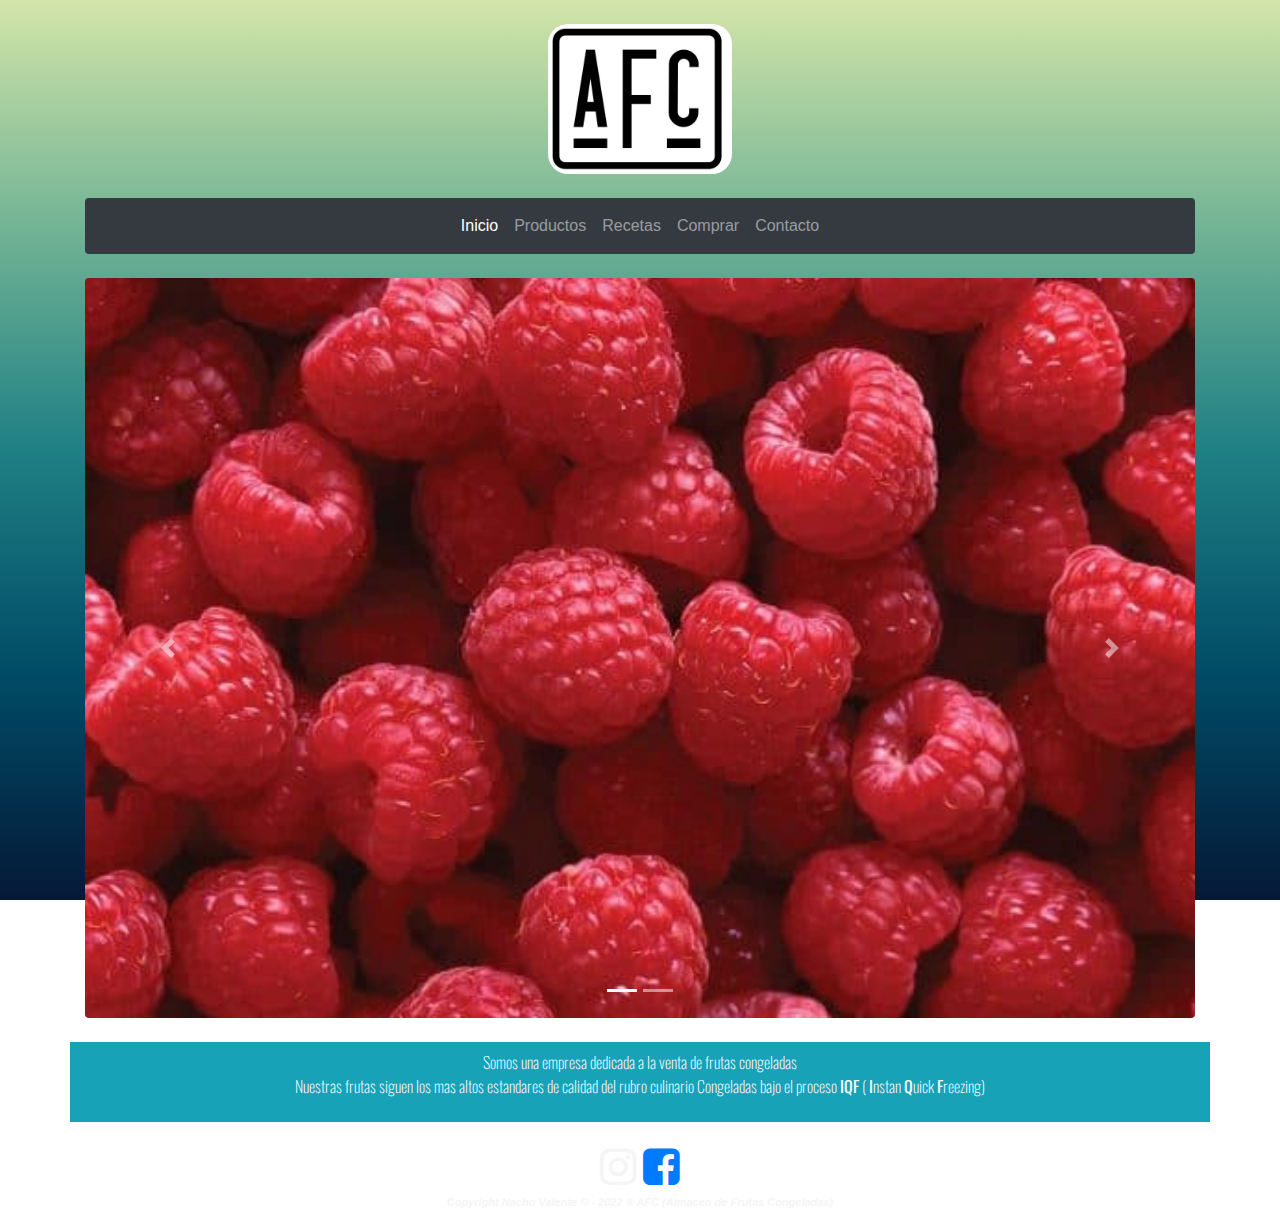
<file: index.html>
<!DOCTYPE html>
<html lang="es">
    <head>
            <meta charset="UTF-8">
            <meta name="viewport" content="width=device-width, initial-scale=1.0">
            <meta name="keywords" content="frutas congeladas, afc, frambuesa, frutilla, frutillas, maracuya, congelados, iqf">
            <meta name="description" content="Somos una empresa dedicada a la venta de frutas congeladas radicada en Paraná-Entre Ríos-envíos a todo el litoral Frutas congeladas de calidad">
            <link rel="shortcut icon" href="imagenes/AFC icono.jpg">
            <title>AFC</title>
            <link rel="preconnect" href="https://fonts.googleapis.com">
            <link rel="preconnect" href="https://fonts.gstatic.com" crossorigin>
            <link href="https://fonts.googleapis.com/css2?family=Oswald:wght@386&display=swap" rel="stylesheet">
            <link rel="stylesheet" href="lib/bootstrap.min.css">
            <script src="lib/jquery.slim.min.js"></script>
            <script src="lib/bootstrap.bundle.min.js"></script>
            <link rel="stylesheet" href="estilos/style.css">
            
      </head>
      <body class="m-0 vh-100 d-flex flex-column align-items-center">
            <header class="container">
                  <div class="row d-flex justify-content-center">
                        <a href ="index.html"><img class="afclogoanimado mt-4" src="imagenes/AFC logo .jpg" alt="almacen de frutas congeladas"> </a>
                  </div>
                  <nav class="navbar navbar-expand-lg navbar-dark bg-dark rounded mt-4 mb-4">
                        <div class="container-fluid">
                              <button class="navbar-toggler" type="button" data-toggle="collapse" data-target="#navbarText" aria-controls="navbarText" aria-expanded="false" aria-label="Toggle navigation">
                                    <span class="navbar-toggler-icon"></span>
                              </button>
                              <div class="collapse navbar-collapse" id="navbarText">
                                    <ul class="navbar-nav me-auto mb-2 mb-lg-0 w-100 justify-content-evenly">
                                          <li class="nav-item">
                                                <a class="nav-link  active" href="index.html">Inicio</a>
                                          </li>
                                          <li class="nav-item">
                                                <a class="nav-link " href="pages/productos.html">Productos</a>
                                          </li>
                                          <li class="nav-item">
                                                <a class="nav-link" href="pages/recetas.html">Recetas</a>
                                          </li>
                                          <li class="nav-item">
                                                <a class="nav-link" href="pages/comprar.html">Comprar</a>
                                          </li>
                                          <li class="nav-item">
                                                <a class="nav-link" href="pages/contacto.html">Contacto</a>
                                          </li>
                                    </ul>
                              </div>
                        </div>
                  </nav>
            </header>
            <div class="container container-fluid mb-4">
                  <div id="carouselExampleCaptions" class="carousel slide " data-ride="carousel">
                        <ol class="carousel-indicators">
                              <li data-target="#carouselExampleCaptions" data-slide-to="0" class="active"></li>
                              <li data-target="#carouselExampleCaptions" data-slide-to="1"></li>
                        </ol>
                        <div class="carousel-inner" >
                              <div class="carousel-item active ">
                                    <img class="d-block w-100 rounded" src="imagenes/frambuesas3.jpg" alt="frambuesas">
                              </div>
                              <div class="carousel-item ">
                                    <img class="d-block w-100 rounded" src="imagenes/maracuslider2.jpg" alt="maracuya">
                              </div>
                        </div>
                        <a class="carousel-control-prev" href="#carouselExampleCaptions" role="button" data-slide="prev">
                              <span class="carousel-control-prev-icon" aria-hidden="true"></span>
                              <span class="sr-only">Previous</span>
                        </a>
                        <a class="carousel-control-next" href="#carouselExampleCaptions" role="button" data-slide="next">
                              <span class="carousel-control-next-icon" aria-hidden="true"></span>
                              <span class="sr-only">Next</span>
                        </a>
                  </div>
            </div>
            <div class="bg-info text-white text-center container p-2">
                  <p class="font-weight-lighter">Somos una empresa dedicada a la venta de frutas congeladas <br> Nuestras frutas siguen los mas altos estandares de calidad del rubro culinario Congeladas bajo el proceso <b>IQF</b> ( <b>I</b>nstan <b>Q</b>uick <b>F</b>reezing) </p>
            </div>
            <footer class="text-center align-self-end">
                  <div class="mt-4">
                        <div class="align-self-right">   
                              <section class="buttons fa-lg">
                                    <a href="https://www.instagram.com/almacenfrutascongeladas/?hl=es" class="fa fa-circle fa-2x fa-instagram" ></a>
                                    <a href="https://www.facebook.com/pages/category/Grocery-Store/Almacen-De-Frutas-Congeladas-100136464712690/" class="fa fa-2x fa-facebook-square"></a>
                              </section>
                              
                        </div>
                        <div class="align-self-stretch">
                              <span> Copyright Nacho Valente &copy; - 2022 &reg; AFC (Almacen de Frutas Congeladas) </span>
                        </div>
                        
                  </div>      
            </footer>
      </body>
</html>
</file>
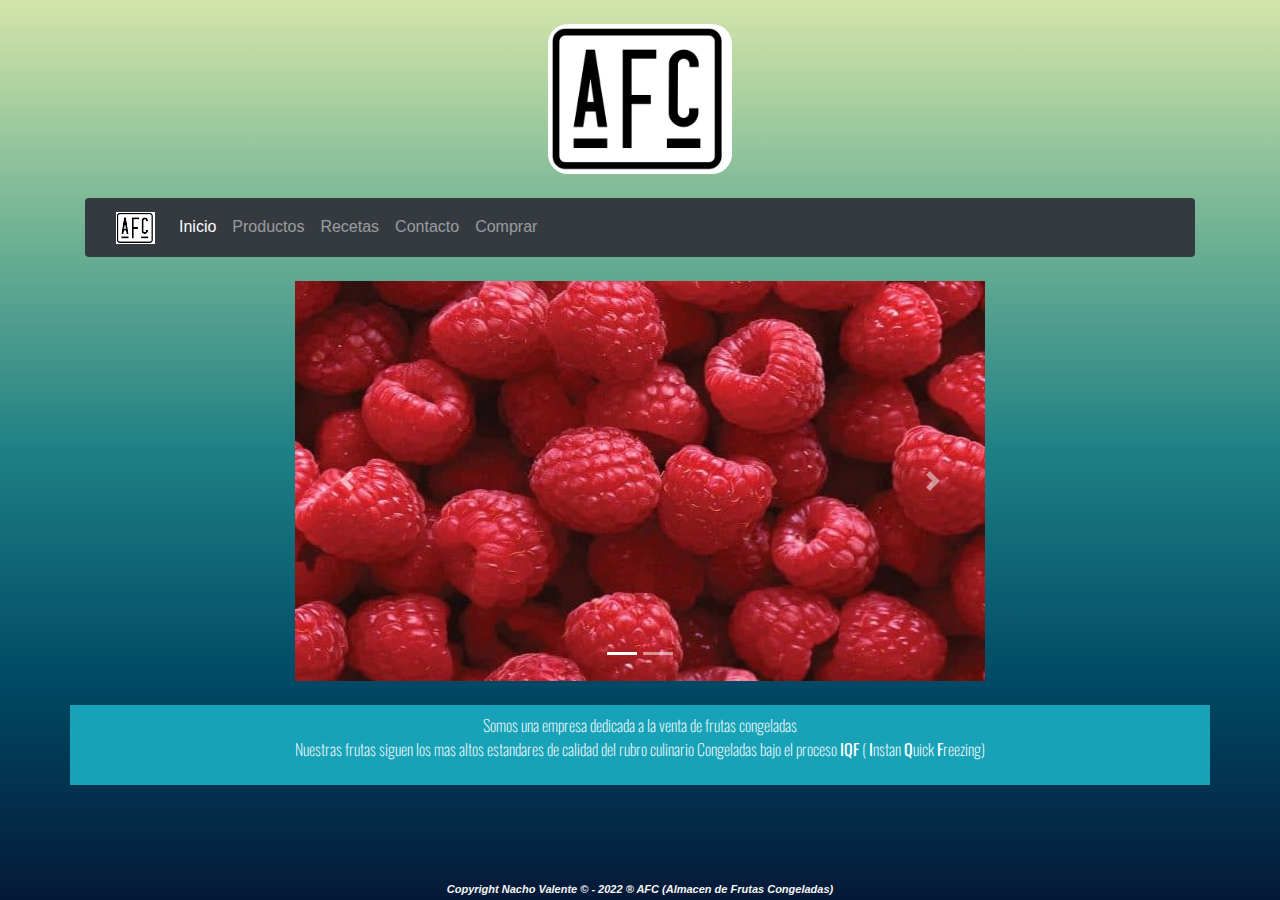
<file: NachoValente-main/index.html>
<!DOCTYPE html>
<html lang="es">
  <head>
    <meta charset="UTF-8">
    <meta name="viewport" content="width=device-width, initial-scale=1.0">
    <link rel="shortcut icon" href="imagenes/AFC icono.jpg">
    <title>AFC</title>
    <link rel="preconnect" href="https://fonts.googleapis.com">
    <link rel="preconnect" href="https://fonts.gstatic.com" crossorigin>
    <link href="https://fonts.googleapis.com/css2?family=Oswald:wght@386&display=swap" rel="stylesheet">
    <link rel="stylesheet" href="lib/bootstrap.min.css">
    <script src="lib/jquery.slim.min.js"></script>
    <script src="lib/bootstrap.bundle.min.js"></script>
    <link rel="stylesheet" href="css/stylesheet.css">
  </head>
  <!-- Menú principal -->
  <body class="m-0 vh-100 d-flex flex-column align-items-center">
    <header class="container">
      <div class="row d-flex justify-content-center">
        <img class="afclogoanimado mt-4" src="imagenes/AFC logo .jpg">
      </div>
      <nav class="navbar navbar-expand-lg navbar-dark bg-dark rounded mt-4 mb-4">
        <div class="container-fluid">
          <a class="navbar-brand" href="#">
            <img src="imagenes/AFC icono.jpg">
          </a>
          <button class="navbar-toggler" type="button" data-toggle="collapse" data-target="#navbarText" aria-controls="navbarText" aria-expanded="false" aria-label="Toggle navigation">
            <span class="navbar-toggler-icon"></span>
          </button>
          <div class="collapse navbar-collapse" id="navbarText">
            <ul class="navbar-nav me-auto mb-2 mb-lg-0 w-100 justify-content-evenly">
              <li class="nav-item">
                <a class="nav-link  active" href="index.html">Inicio</a>
              </li>
              <li class="nav-item">
                <a class="nav-link " href="pages/Productos.html">Productos</a>
              </li>
              <li class="nav-item">
                <a class="nav-link" href="pages/Recetas.html">Recetas</a>
              </li>
              <li class="nav-item">
                <a class="nav-link" href="pages/Contacto.html">Contacto</a>
              </li>
              <li class="nav-item">
                <a class="nav-link" href="pages/Comprar.html">Comprar</a>
              </li>
            </ul>
          </div>
        </div>
      </nav>
    </header>
    <div class="bd-example container-fluid mb-4" style="width: 720px">
      <div id="carouselExampleCaptions" class="carousel slide " data-ride="carousel">
        <ol class="carousel-indicators">
          <li data-target="#carouselExampleCaptions" data-slide-to="0" class="active"></li>
          <li data-target="#carouselExampleCaptions" data-slide-to="1"></li>
        </ol>
        <div class="carousel-inner" role="listbox">
          <div class="carousel-item active ">
            <img class="d-block w-100 img-fluid" src="imagenes/frambuesas3.jpg" alt="First slide">
          </div>
          <div class="carousel-item h-1">
            <img class="d-block w-100 img-fluid" src="imagenes/maracuslider.jpg" alt="Second slide">
          </div>
        </div>
        <a class="carousel-control-prev" href="#carouselExampleCaptions" role="button" data-slide="prev">
          <span class="carousel-control-prev-icon" aria-hidden="true"></span>
          <span class="sr-only">Previous</span>
        </a>
        <a class="carousel-control-next" href="#carouselExampleCaptions" role="button" data-slide="next">
          <span class="carousel-control-next-icon" aria-hidden="true"></span>
          <span class="sr-only">Next</span>
        </a>
      </div>
    </div>
    <div class="bg-info text-white text-center container p-2">
      <p class="font-weight-lighter">Somos una empresa dedicada a la venta de frutas congeladas <br> Nuestras frutas siguen los mas altos estandares de calidad del rubro culinario Congeladas bajo el proceso <b>IQF</b> ( <b>I</b>nstan <b>Q</b>uick <b>F</b>reezing) </p>
    </div>
    </div>
    <footer class="text-center align-self-end ">
      <span class="textfooter"> Copyright Nacho Valente &copy; - 2022 &reg; AFC (Almacen de Frutas Congeladas) </span>
    </footer>
  </body>
</html>
</file>
<file: NachoValente-main/css/stylesheet.css>
html{
    /*height: auto;*/
    /*width: 100%;*/
}

body{
    background-image: linear-gradient(to top, #051937, #004b66, #1f8084, #73b495, #d3e5a9);
    background-size: cover;
    background-attachment: fixed;
}

label{ 
    color: whitesmoke;
}    



.afclogoanimado{  

    animation: afcanimado 3s linear 0s 1 reverse forwards;
    padding: 0px;
    height: 150px;
    border-radius: 20px;
}



@keyframes afcanimado { /*EJERCICIO PARA CLASE 10*/
    0% {
        animation-timing-function: ease-out;
        transform: scale(1);
        transform-origin: center center;
    }

    10% {
        animation-timing-function: ease-in;
        transform: scale(0.91);
    }

    17% {
        animation-timing-function: ease-out;
        transform: scale(0.98);
    }

    33% {
        animation-timing-function: ease-in;
        transform: scale(0.87);
    }

    45% {
        animation-timing-function: ease-out;
        transform: scale(1);
    }
}


footer {
	
    text-align: center;
    position: relative;
    bottom: 0;
    margin-top: auto;
    width: 100%;
    justify-content: center;
    text-decoration-color: white;
    color: whitesmoke;

   
}

.carousel-item .img-fluid {
    width:600px;
    height:400px;
  }

.h1text{
    text-align:center;
}
.formstyle{
    margin-top: 50px;
}



p{
    font-family: 'Oswald', sans-serif;
}



.textfooter {

    font-size: 11px;
    font-weight: bold;
    font-style: oblique;
    text-align: center;
    
}
</file>
<file: estilos/style.css>
@import url("https://stackpath.bootstrapcdn.com/font-awesome/4.7.0/css/font-awesome.min.css");
@-webkit-keyframes afcanimado {
  0% {
    -webkit-animation-timing-function: ease-out;
            animation-timing-function: ease-out;
    transform: scale(1);
    transform-origin: center center;
  }
  10% {
    -webkit-animation-timing-function: ease-in;
            animation-timing-function: ease-in;
    transform: scale(0.91);
  }
  17% {
    -webkit-animation-timing-function: ease-out;
            animation-timing-function: ease-out;
    transform: scale(0.98);
  }
  33% {
    -webkit-animation-timing-function: ease-in;
            animation-timing-function: ease-in;
    transform: scale(0.87);
  }
  45% {
    -webkit-animation-timing-function: ease-out;
            animation-timing-function: ease-out;
    transform: scale(1);
  }
}
@keyframes afcanimado {
  0% {
    -webkit-animation-timing-function: ease-out;
            animation-timing-function: ease-out;
    transform: scale(1);
    transform-origin: center center;
  }
  10% {
    -webkit-animation-timing-function: ease-in;
            animation-timing-function: ease-in;
    transform: scale(0.91);
  }
  17% {
    -webkit-animation-timing-function: ease-out;
            animation-timing-function: ease-out;
    transform: scale(0.98);
  }
  33% {
    -webkit-animation-timing-function: ease-in;
            animation-timing-function: ease-in;
    transform: scale(0.87);
  }
  45% {
    -webkit-animation-timing-function: ease-out;
            animation-timing-function: ease-out;
    transform: scale(1);
  }
}
.fa-instagram {
  color: whitesmoke;
}

* {
  padding: 0;
  margin: 0;
}

html {
  height: auto;
  width: auto;
}

.card_container .card {
  min-width: 345px;
}
.card_container > div {
  gap: 1rem; /* Esto da espacio entre tarjetas*/
}

body {
  background-image: linear-gradient(to top, #051937, #004b66, #1f8084, #73b495, #d3e5a9);
  background-size: cover;
  background-attachment: fixed;
}

form {
  margin-top: 1px;
}
form div label {
  color: whitesmoke;
}

nav .justify-content-evenly {
  justify-content: center;
}

.card {
  height: auto;
  width: 18rem;
}

.afclogoanimado {
  animation: afcanimado 3s linear 0s 1 reverse forwards;
  padding: 0px;
  height: 150px;
  border-radius: 20px;
}

footer {
  justify-content: center;
  position: relative;
  bottom: 0;
  text-align: center;
  margin-top: auto;
  width: 100%;
}
footer span {
  font-size: 11px;
  font-weight: bold;
  -webkit-text-decoration-color: white;
          text-decoration-color: white;
  color: whitesmoke;
  font-style: oblique;
  text-align: center;
}

.fotos:hover {
  box-shadow: none;
}

.section_gracias h1 {
  text-align: center;
  font-size: 30px;
  font-weight: bold;
  -webkit-text-decoration-color: white;
          text-decoration-color: white;
  color: whitesmoke;
  margin-top: 150px;
}

p {
  font-family: "Oswald", sans-serif;
}/*# sourceMappingURL=style.css.map */
</file>
